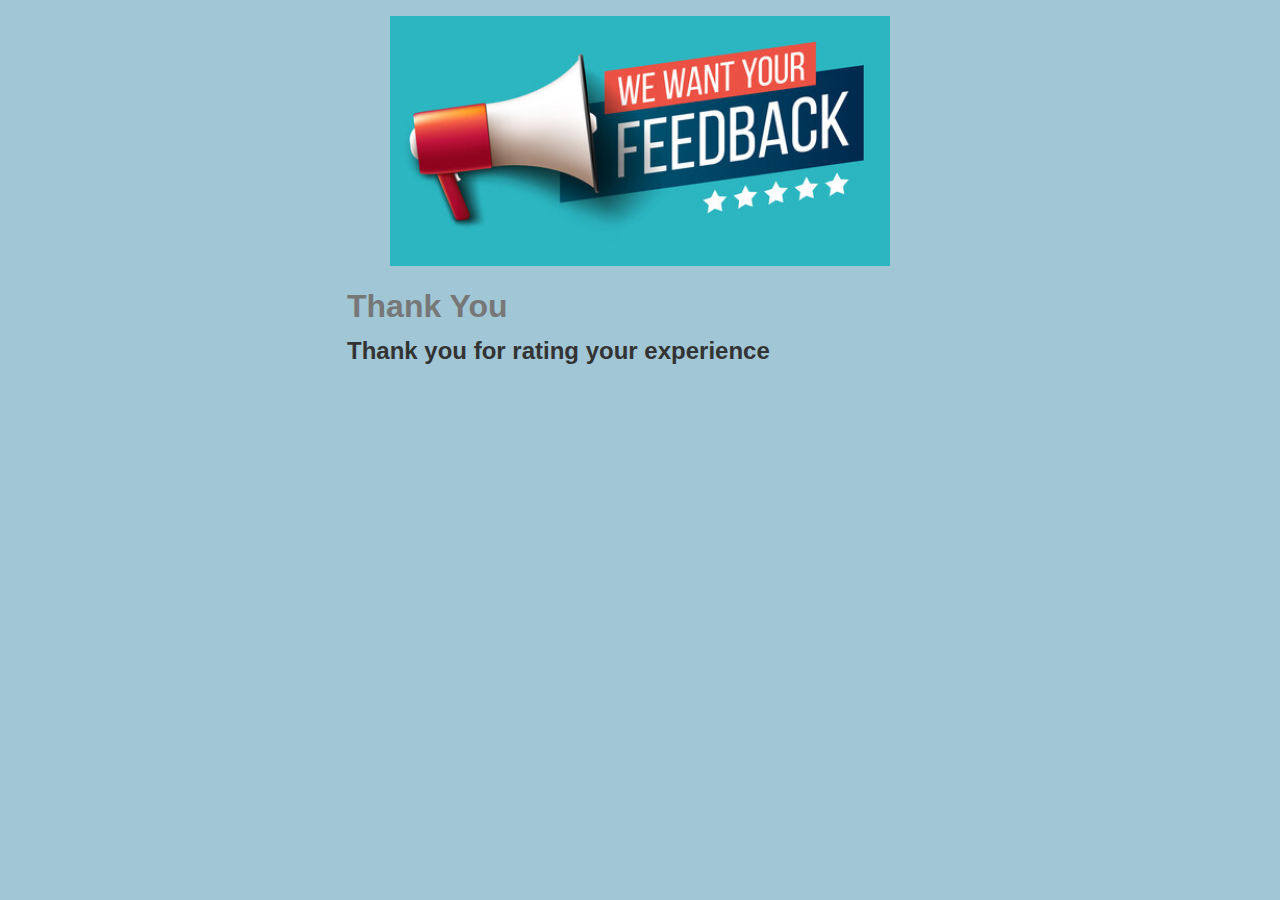
<file: templates/success.html>
<!DOCTYPE html>
<html lang="en">
<head>
  <meta charset="UTF-8"/>
  <meta name="viewport" content="width=device-width, initial-scale=1.0"/>
  <meta http-equiv="X-UA-Compatible" content="ie=edge"/>
  <link rel="stylesheet" href="../static/style.css"/>
  <title>Thank You</title>
</head>
<body>
    <div class="container">
        <img src="../static/logo.jpg" alt="" class="logo" />
        <h1>Thank You</h1>
        <h2>Thank you for rating your experience</h2>
    </div>
</bod>
</html>
</file>
<file: static/style.css>
* {
	box-sizing: border-box;
	margin: 0;
	padding: 0;
}

body {
	background: #a1c7d6;
	font-family: Arial, Helvetica, sans-serif;
	color: #333;
	line-height: 1.6;
}

.container {
	max-width: 650px;
	margin: 1rem auto;
	overflow: auto;
	padding: 0 2rem;
}

h1 {
	color: #777;
	margin-top: 15px;
}

h3 {
	margin-bottom: 10px;
}

img {
	width: 100%;
}

.message {
	text-align: center;
	padding: 5px;
	border: #ccc dotted 2px;
	margin-top: 2rem;
}

.logo {
	width: 500px;
	display: block;
	margin: auto;
}

.form-group {
	margin: 1rem 0;
}

input[type='text'],
select,
textarea {
	display: block;
	width: 100%;
	padding: 0.4rem;
	font-size: 1.2rem;
	border: 1px solid #ccc;
}

.btn {
	display: block;
	width: 100%;
	background: #333;
	color: #fff;
	padding: 10px 20px;
	border: none;
	cursor: pointer;
	outline: none;
	margin-top: 1rem;
}
</file>
